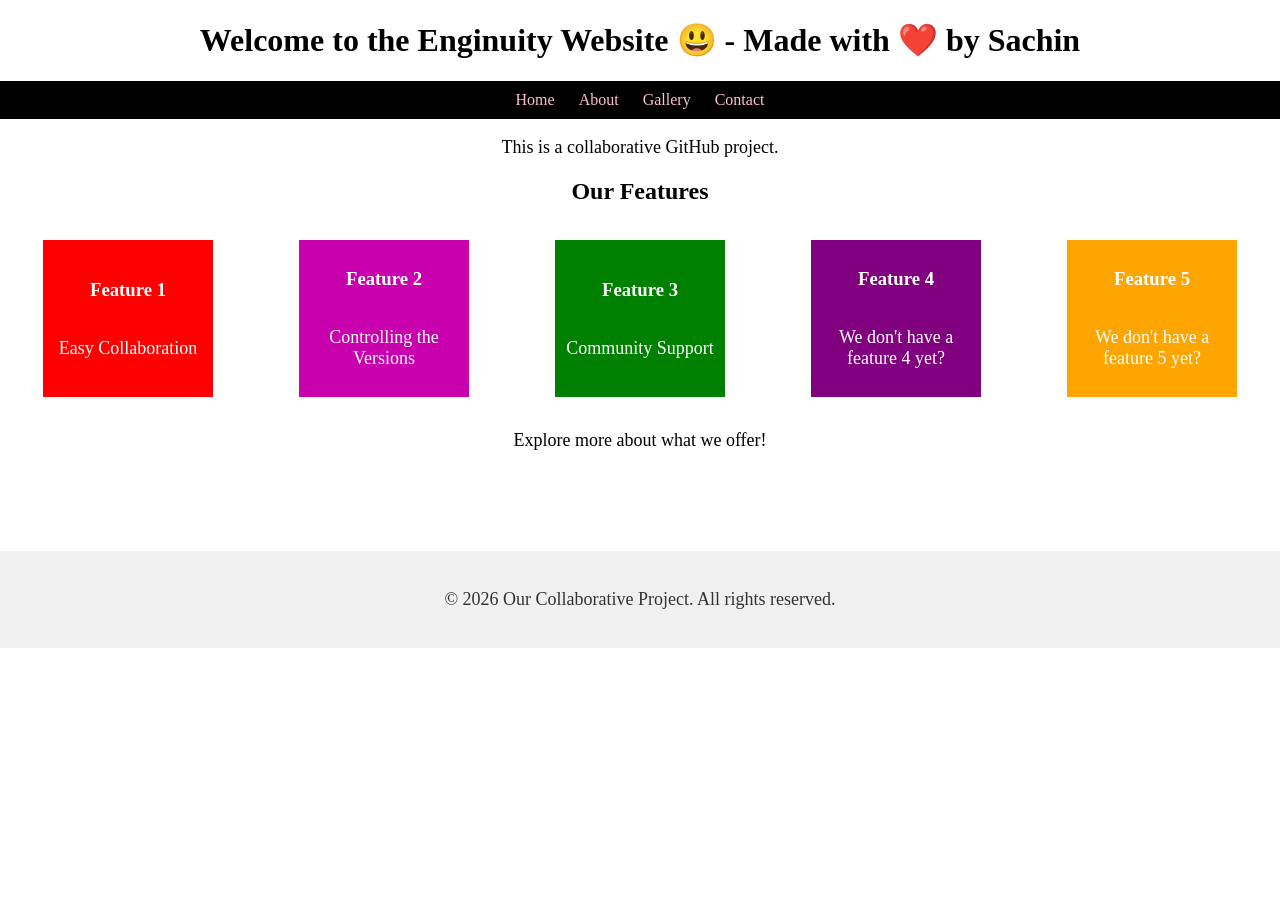
<file: index.html>
<!DOCTYPE html>
<html>

<head>
    <title>Home</title>
    <link rel="stylesheet" href="css/styles.css">
    <link rel="stylesheet" href="css/colors.css">
    <link rel="stylesheet" href="css/layout.css">
    <link rel="stylesheet" href="css/typography.css">
</head>

<body>

    <h1>Welcome to the Enginuity Website 😃 - Made with ❤️ by Sachin</h1>

    <div class="navbar">
        <a href="index.html">Home</a>
        <a href="about.html">About</a>
        <a href="gallery.html">Gallery</a>
        <a href="contact.html">Contact</a>
    </div>

    <p>This is a collaborative GitHub project.</p>

    <h2>Our Features</h2>
    <div class="gallery"> <!-- Reusing gallery layout for features -->
        <div class="box red-box">
            <h3>Feature 1</h3>
            <p>Easy Collaboration</p>
        </div>
        <div class="box blue-box">
            <h3>Feature 2</h3>
            <p>Controlling the Versions</p>
        </div>
        <div class="box green-box">
            <h3>Feature 3</h3>
            <p>Community Support</p>
        </div>
        <div class="box purple-box">
            <h3>Feature 4</h3>
            <p>We don't have a feature 4 yet?</p>
        </div>
        <div class="box orange-box">
            <h3>Feature 5</h3>
            <p>We don't have a feature 5 yet?</p>
        </div>
    </div>

    <p>Explore more about what we offer!</p>

    <footer
        style="margin-top: 100px; padding: 20px; background-color: #f0f0f0; color: #333; font-size: 14px; text-align: center;">
        <p>&copy; 2026 Our Collaborative Project. All rights reserved.</p>
    </footer>

</body>

</html>
</file>
<file: css/styles.css>
body {
    margin: 0;
    text-align: center;
}

.box {
    width: 150px;
    /* Increased width to accommodate content */
    height: auto;
    /* Allow height to adjust based on content */
    margin: 15px auto;
    color: white;
    padding: 10px;
    /* Add some padding inside the box */
    display: flex;
    /* Use flexbox for internal content alignment */
    flex-direction: column;
    justify-content: center;
    align-items: center;
    text-align: center;
}

.box img {
    max-width: 100px;
    /* Constrain image width */
    height: auto;
    margin-bottom: 10px;
    /* Space between image and text */
}
</file>
<file: css/colors.css>
.red-box {
    background-color: red;
}

.blue-box {
    background-color: rgb(200, 0, 173);
}

.green-box {
    background-color: green;
}
.purple-box {
    background-color: purple;
}
.orange-box {
    background-color: orange;
}
</file>
<file: css/layout.css>
.navbar {
    background: black;
    padding: 10px;
}

.navbar a {
    color: pink;
    margin: 10px;
    text-decoration: none;
}

.gallery {
    display: flex;
    justify-content: center;
}
</file>
<file: css/typography.css>
h1 {
    font-size: 32px;
}

p {
    font-size: 18px;
}
</file>
